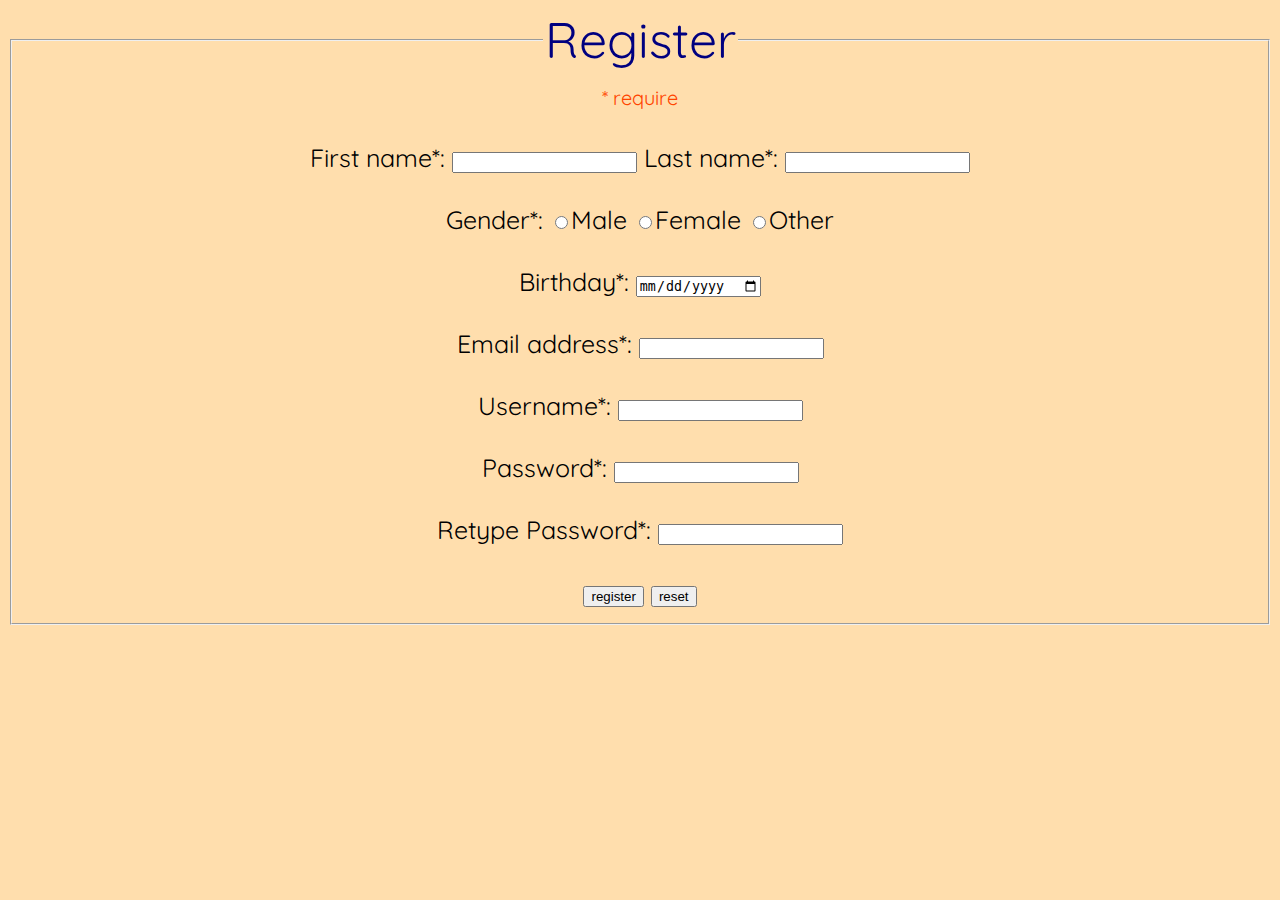
<file: index.html>
<!DOCTYPE html>
<html>
<head>
	<meta charset='utf-8'>
	<meta http-equiv='X-UA-Compatible' content='IE=edge'>
	<title>Register</title>
	<meta name='viewport' content='width=device-width, initial-scale=1'>
	<link rel='stylesheet' type='text/css' media='screen' href='assign6.css'>
	<link href="https://fonts.googleapis.com/css2?family=Quicksand:wght@400;600&display=swap" rel="stylesheet">
	<script src='assign6_register.js'></script>
</head>
<body>
	<form name="myform" id="myform" action="assign6_login.html">
		<fieldset id="regisform">
			<legend id="topic">Register</legend>
			<span>* require</span> <br>
			<span id="errormsg"></span> <br>
            First name*: 
			<input type="text" name="firstname"required >
            Last name*: 
			<input type="text" name="lastname"required >
			<br>
			<br>
            Gender*: 
			<input type="radio" name="gender" value="male"required >Male
			<input type="radio" name="gender" value="female"required >Female
			<input type="radio" name="gender" value="female" required>Other
			<br>
			<br>
            Birthday*: 
			<input type="date" name="bday" value="" required>
			<br>
			<br>
            Email address*: 
			<input type="email" name="email" required>
			<br>
			<br>
            Username*: 
			<input type="text" name="username"required >
			<br>
			<br>
			
            Password*: 
			<input type="password" name="password" required>
			<br>
			<br>
            Retype Password*: 
			<input type="password" name="Retypepass" required>
			<br>
			<br>

			<input type="submit"  value="register">
			<input type="reset" value="reset">
			
		</fieldset>
	</form>
</body>
</html>
</file>
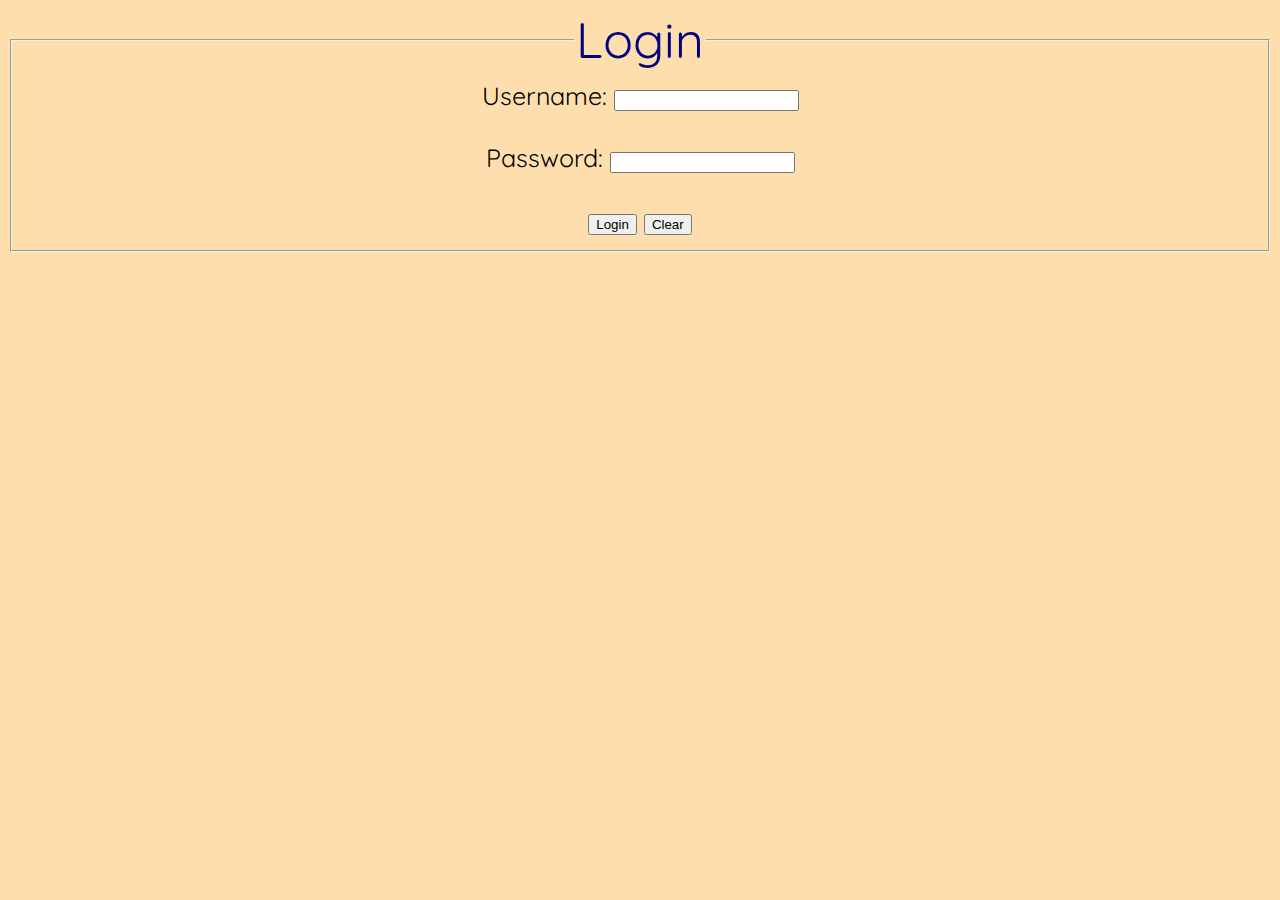
<file: assign6_login.html>
<!DOCTYPE html>
<html>
<head>
	<meta charset='utf-8'>
	<meta http-equiv='X-UA-Compatible' content='IE=edge'>
	<title>Login</title>
	<meta name='viewport' content='width=device-width, initial-scale=1'>
	<link rel='stylesheet' type='text/css' media='screen' href='assign6.css'>
	<link href="https://fonts.googleapis.com/css2?family=Quicksand:wght@400;600&display=swap" rel="stylesheet">
	<script src='assign6_login.js'></script>
</head>
<body>
	<form name="mylogin" id = "mylogin">
		<fieldset id="Loginform">
			<legend id="topic">Login</legend>
			Username: 
			<input type="text" name="username" id="username" required>
			<br>
			<br>
			Password: 
			<input type="password" name="password" required>
			<br>
			<br>
			
			<input type="submit" value="Login">
			<input type="reset" value="Clear">
		</fieldset>
	</form>
</body>
</html>
</file>
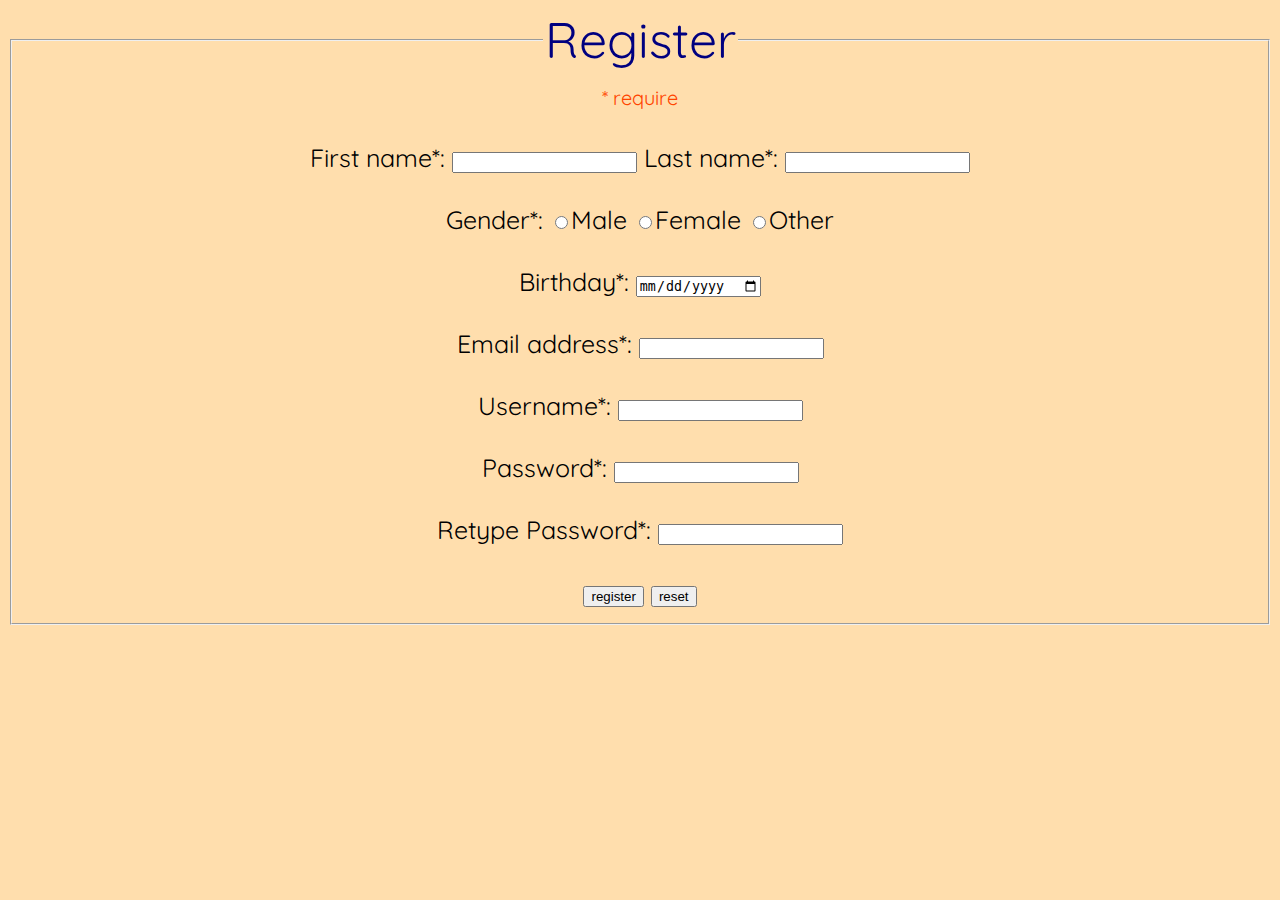
<file: assign6_register.html>
<!DOCTYPE html>
<html>
<head>
	<meta charset='utf-8'>
	<meta http-equiv='X-UA-Compatible' content='IE=edge'>
	<title>Register</title>
	<meta name='viewport' content='width=device-width, initial-scale=1'>
	<link rel='stylesheet' type='text/css' media='screen' href='assign6.css'>
	<link href="https://fonts.googleapis.com/css2?family=Quicksand:wght@400;600&display=swap" rel="stylesheet">
	<script src='assign6_register.js'></script>
</head>
<body>
	<form name="myform" id="myform" action="assign6_login.html">
		<fieldset id="regisform">
			<legend id="topic">Register</legend>
			<span>* require</span> <br>
			<span id="errormsg"></span> <br>
            First name*: 
			<input type="text" name="firstname"required >
            Last name*: 
			<input type="text" name="lastname"required >
			<br>
			<br>
            Gender*: 
			<input type="radio" name="gender" value="male"required >Male
			<input type="radio" name="gender" value="female"required >Female
			<input type="radio" name="gender" value="female" required>Other
			<br>
			<br>
            Birthday*: 
			<input type="date" name="bday" value="" required>
			<br>
			<br>
            Email address*: 
			<input type="email" name="email" required>
			<br>
			<br>
            Username*: 
			<input type="text" name="username"required >
			<br>
			<br>
			
            Password*: 
			<input type="password" name="password" required>
			<br>
			<br>
            Retype Password*: 
			<input type="password" name="Retypepass" required>
			<br>
			<br>

			<input type="submit"  value="register">
			<input type="reset" value="reset">
			
		</fieldset>
	</form>
</body>
</html>
</file>
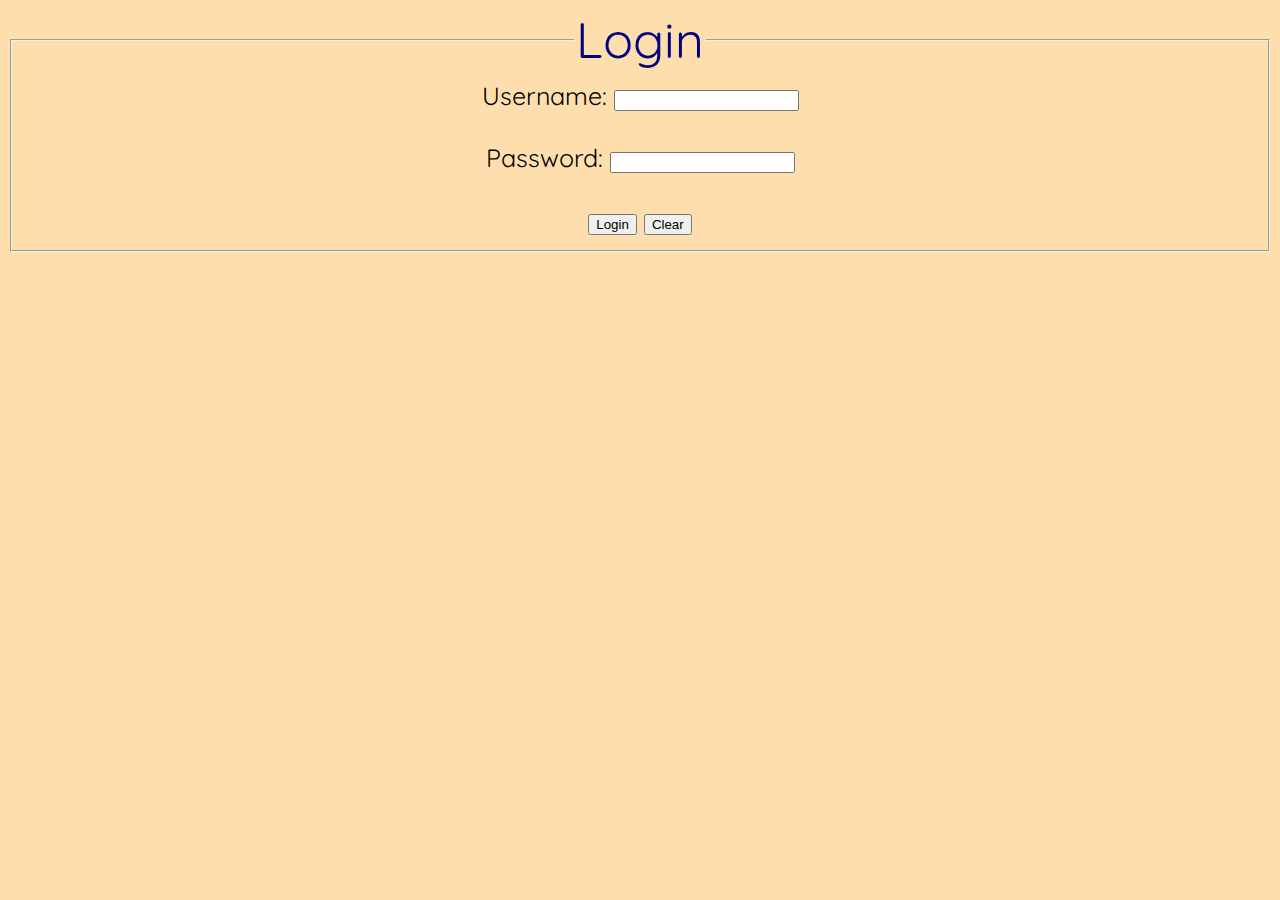
<file: login.html>
<!DOCTYPE html>
<html>
<head>
	<meta charset='utf-8'>
	<meta http-equiv='X-UA-Compatible' content='IE=edge'>
	<title>Login</title>
	<meta name='viewport' content='width=device-width, initial-scale=1'>
	<link rel='stylesheet' type='text/css' media='screen' href='assign6.css'>
	<link href="https://fonts.googleapis.com/css2?family=Quicksand:wght@400;600&display=swap" rel="stylesheet">
	<script src='assign6_login.js'></script>
</head>
<body>
	<form name="mylogin" id = "mylogin">
		<fieldset id="Loginform">
			<legend id="topic">Login</legend>
			Username: 
			<input type="text" name="username" id="username" required>
			<br>
			<br>
			Password: 
			<input type="password" name="password" required>
			<br>
			<br>
			
			<input type="submit" value="Login">
			<input type="reset" value="Clear">
		</fieldset>
	</form>
</body>
</html>
</file>
<file: assign6.css>
body{
    background-color:navajowhite;
    font-family: 'Quicksand', sans-serif;
    color: black; 
    font-size: 25px;

}
span{
    color: orangered;
    font-size: 20px;
}
#myform{
    
    background-color:navajowhite;
    text-align: center;
}
#topic{
    color: navy;
    text-align: center;
    font-size: 50px;
}
#Loginform{
    background-color:navajowhite;
    text-align: center;

}
</file>
